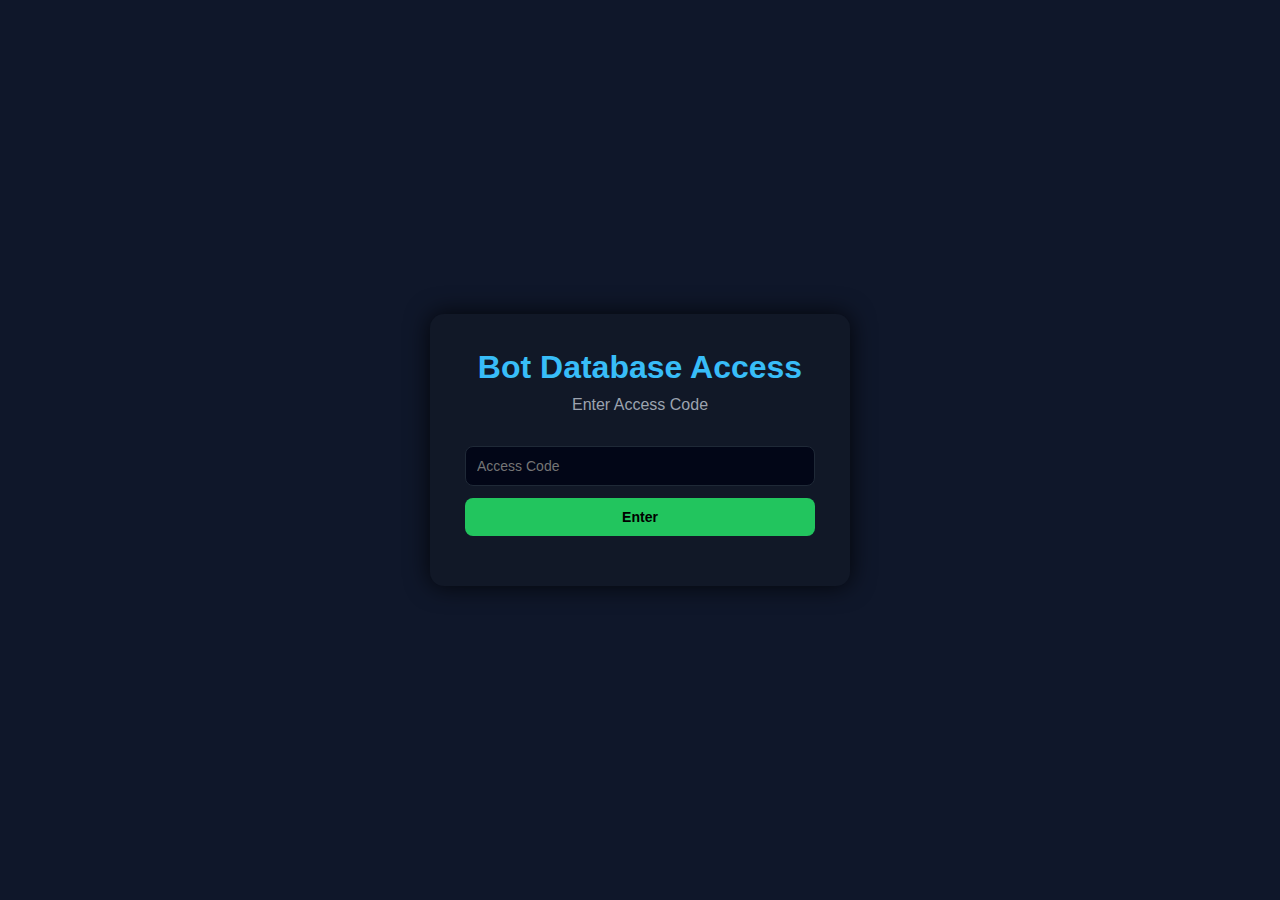
<file: public/index.html>
<!DOCTYPE html>
<html>
<head>
<title>Access Panel</title>
<link rel="stylesheet" href="style.css">
</head>
<body>
<div class="box">
<h1>Bot Database Access</h1>
<p>Enter Access Code</p>

<input id="accessCode" placeholder="Access Code">
<button onclick="checkAccess()">Enter</button>

<div id="result" class="result"></div>
</div>

<script>
function checkAccess(){
  const code = document.getElementById('accessCode').value;
  if(code === "WannTheSky"){
    window.location.href = "/panel.html";
  }else{
    document.getElementById('result').innerText = "ACCESS DENIED";
  }
}
</script>
</body>
</html>
</file>
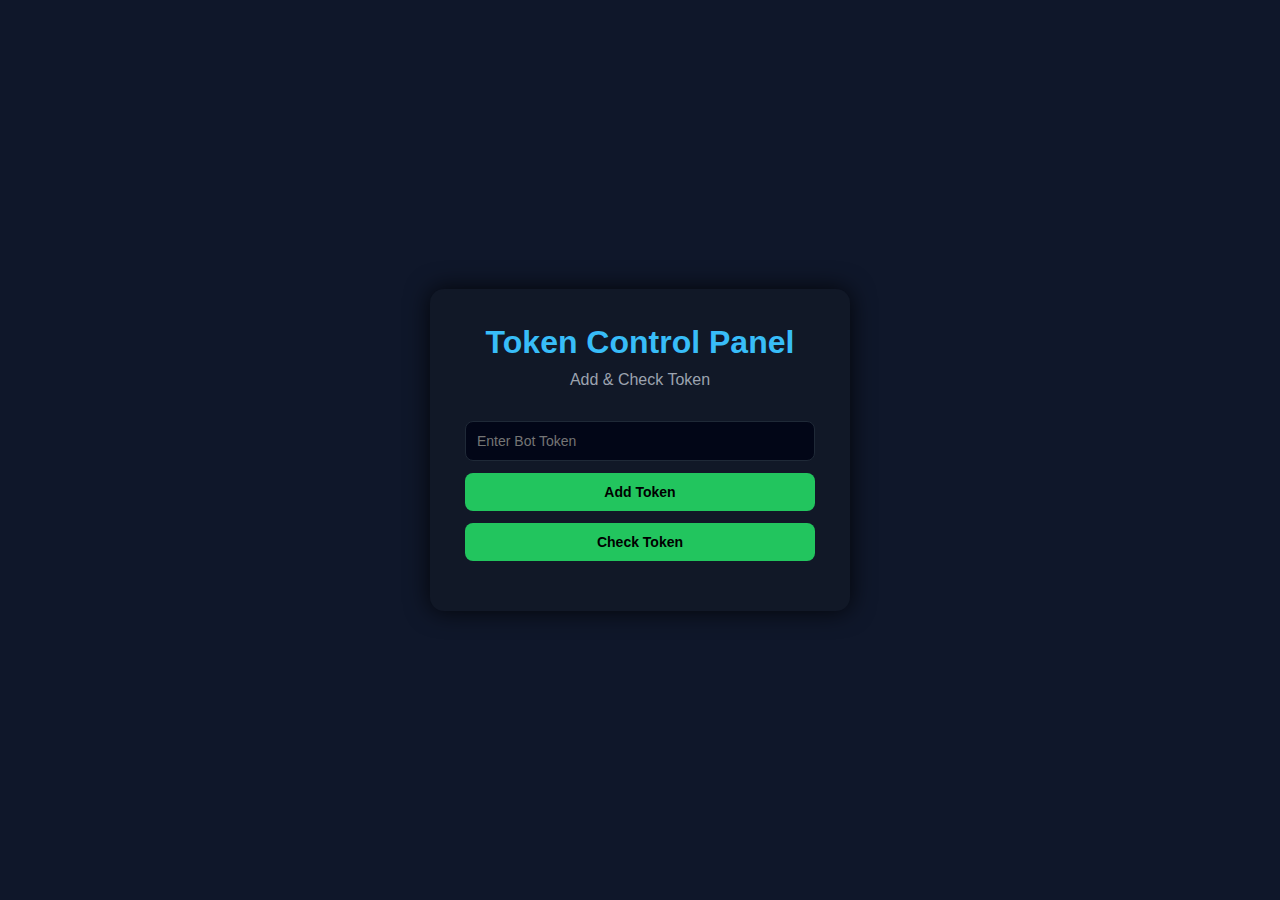
<file: public/panel.html>
<!DOCTYPE html>
<html>
<head>
<title>Token Panel</title>
<link rel="stylesheet" href="style.css">
</head>
<body>
<div class="box">
<h1>Token Control Panel</h1>
<p>Add & Check Token</p>

<input id="tokenInput" placeholder="Enter Bot Token">
<button onclick="addToken()">Add Token</button>
<button onclick="checkToken()">Check Token</button>

<div id="result" class="result"></div>
</div>

<script src="app.js"></script>
</body>
</html>
</file>
<file: public/style.css>
*{margin:0;padding:0;box-sizing:border-box;font-family:Arial,Helvetica,sans-serif}
body{background:#0f172a;color:white;display:flex;align-items:center;justify-content:center;height:100vh}
.box{background:#111827;padding:35px;border-radius:14px;box-shadow:0 0 25px rgba(0,0,0,.8);width:420px;max-width:90%}
h1{color:#38bdf8;text-align:center;margin-bottom:10px}
p{text-align:center;margin-bottom:20px;color:#9ca3af}
input,button{width:100%;padding:11px;margin-top:12px;border-radius:8px;border:none;font-size:14px}
input{background:#020617;color:white;border:1px solid #1f2937}
button{background:#22c55e;color:black;font-weight:bold;cursor:pointer}
button:hover{opacity:.85}
.result{margin-top:15px;text-align:center;font-weight:bold}
</file>
